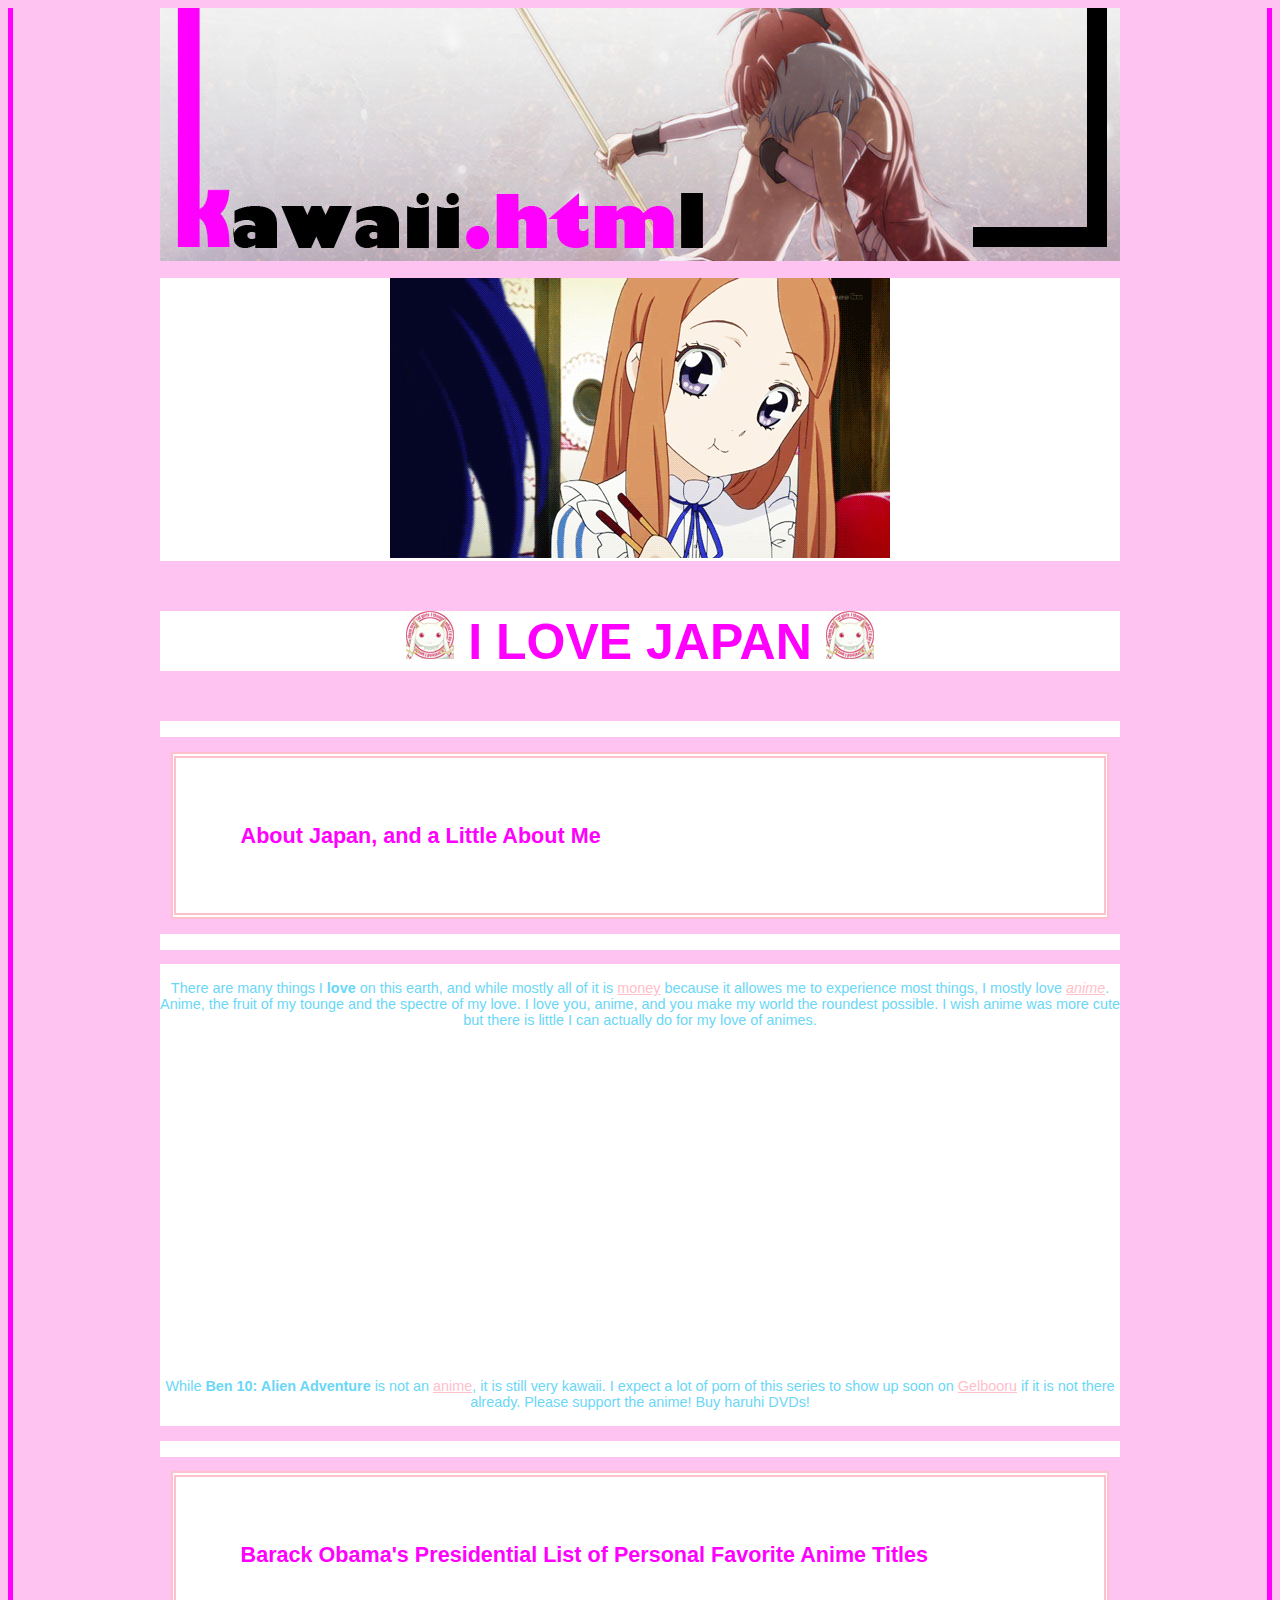
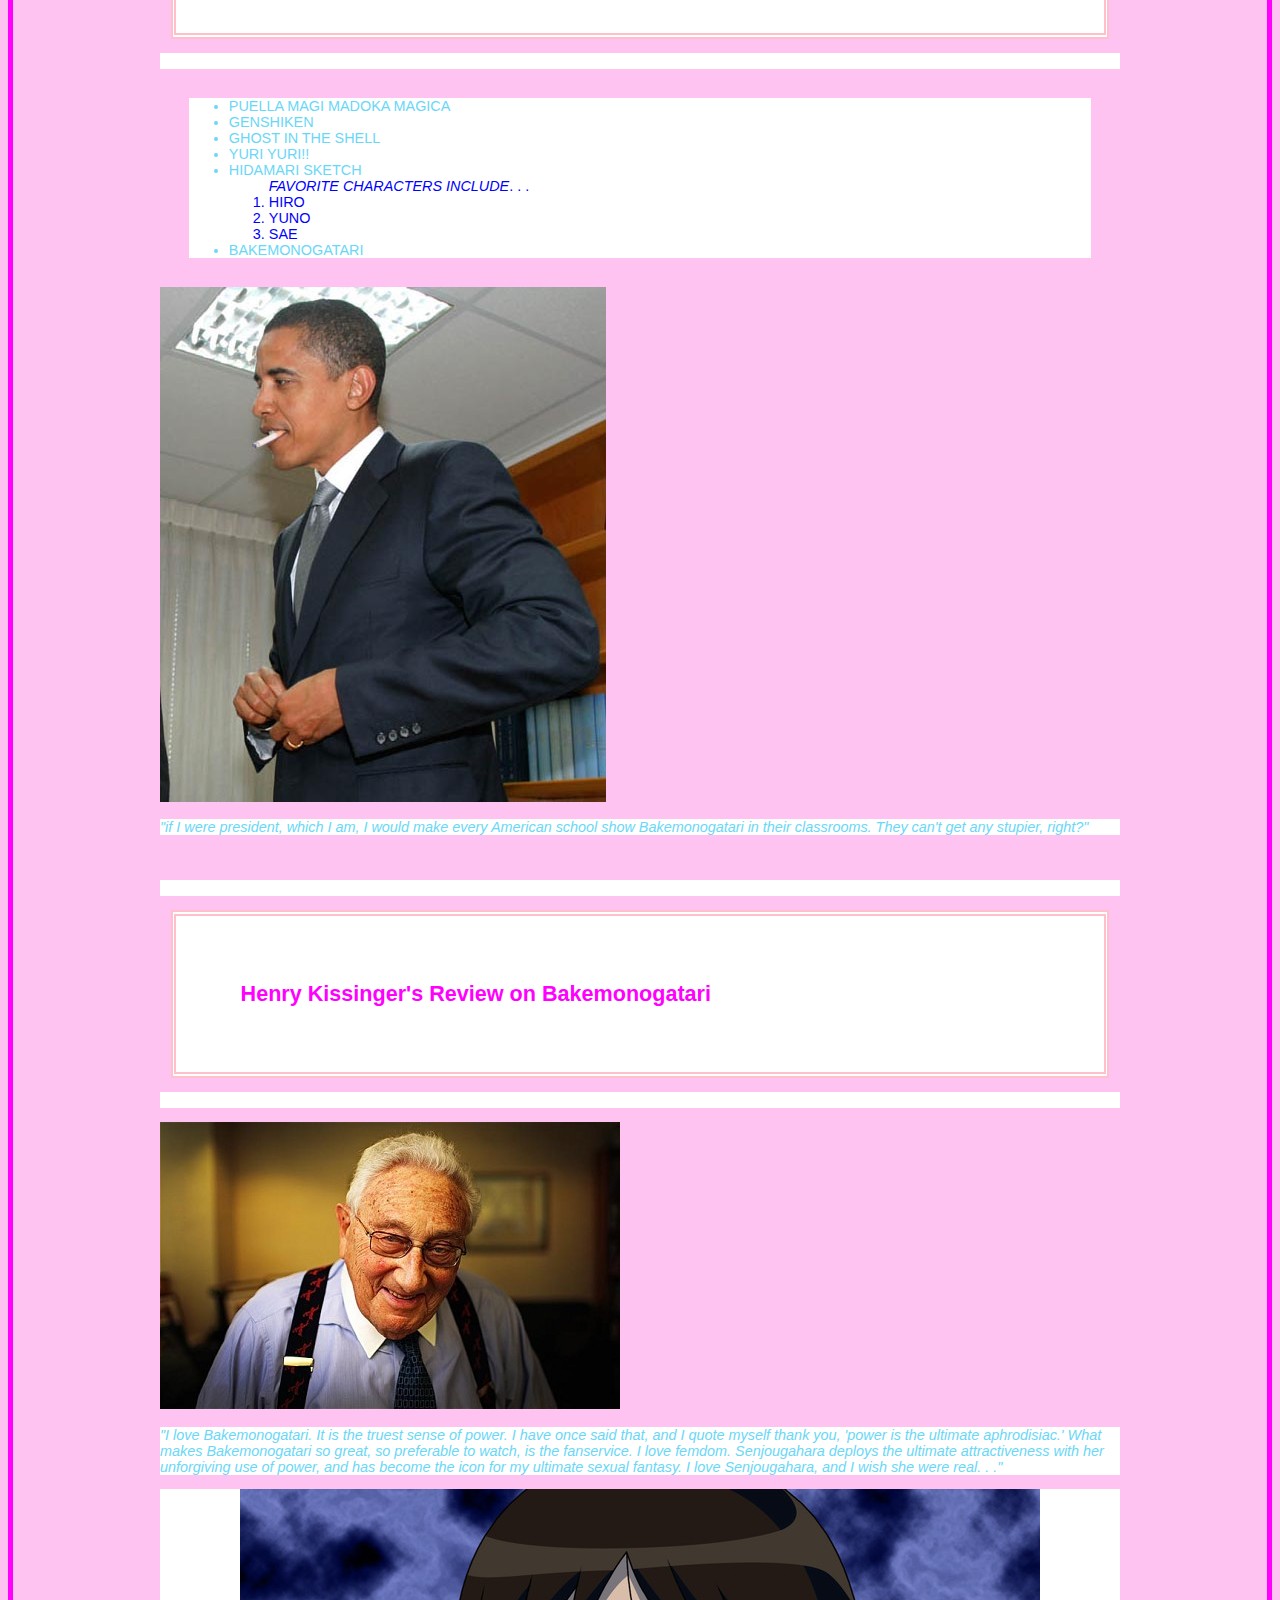
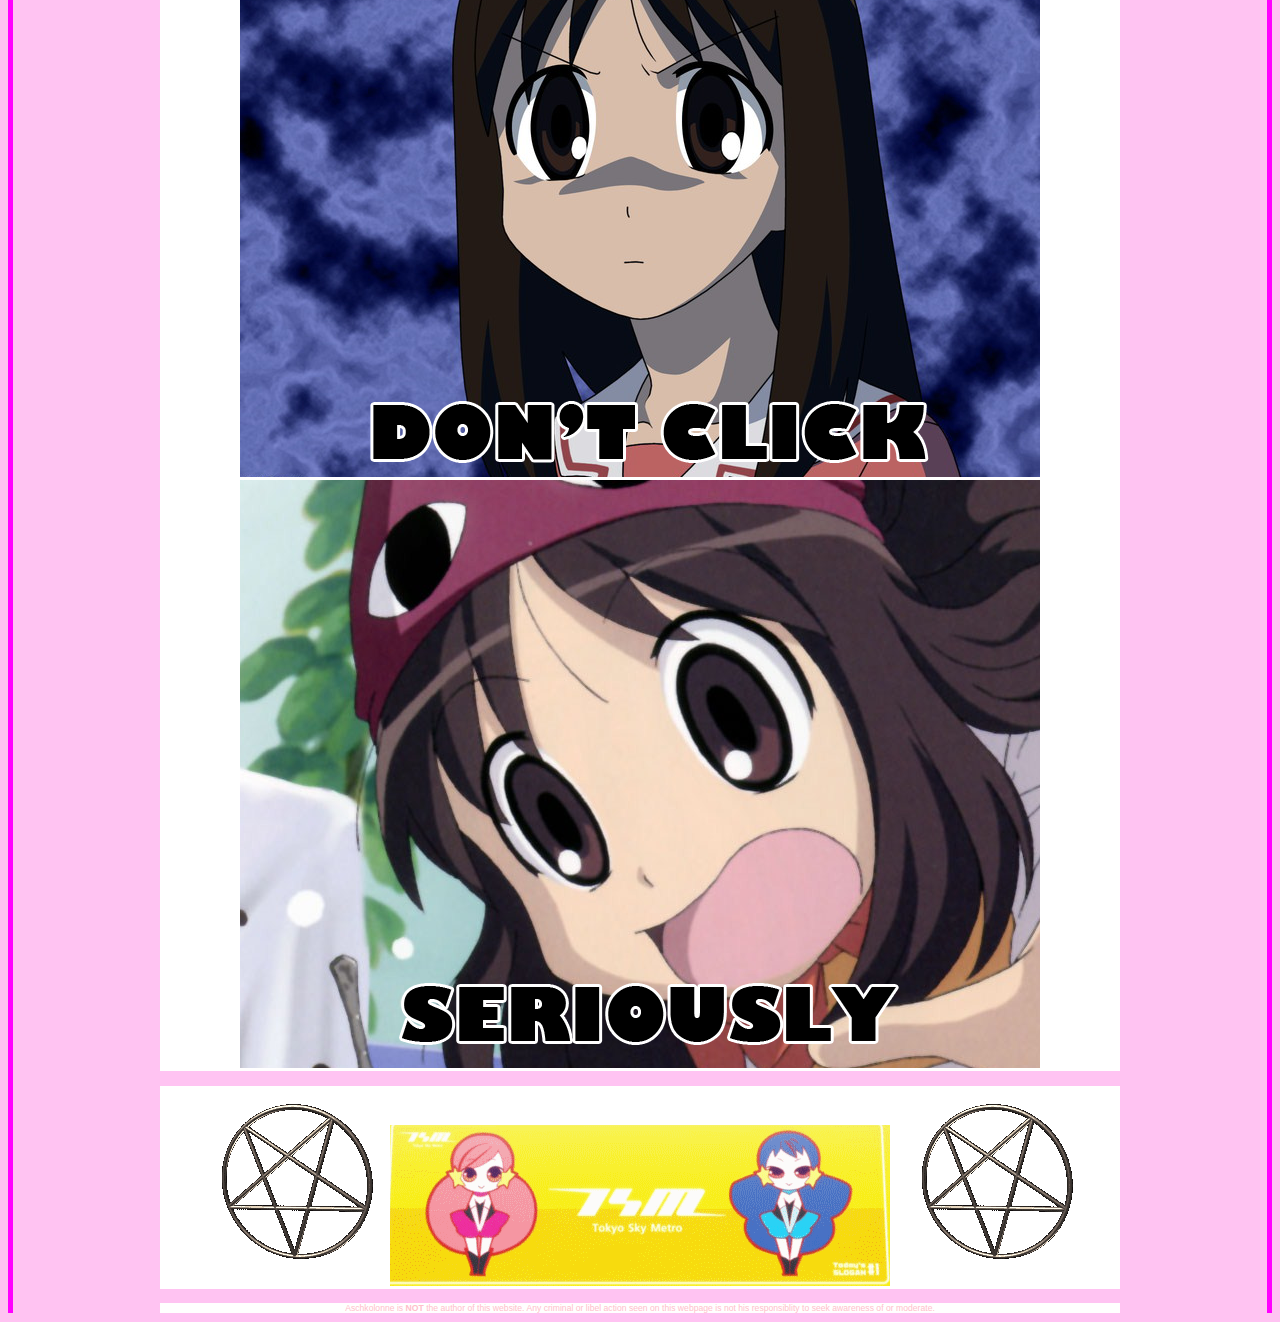
<file: index.html>
<!DOCTYPE html>
<!-- hi lafiel, edit this as you like, and make your own... maybe. -->
<html>
<head>
<title>my little pony</title>
<link rel="shortcut icon" href="images/Nanoha_Takamachi-y.jpg" type="images/jpg"  />
<link rel="stylesheet" type="text/css" href="css/cardcaptorsakura.css" />


</head>
<div id="container">
<body>
<div id="header" align="center"><img src="images/kawaii.jpg" height="253" width="960" alt="kawaii" /></div>
<p style="text-align:center;"><img src="images/tumblr_lphwr05BUL1qgo4gno1_500.gif" height="280" width="500" alt="penguindrum" /></p>
<p style="text-align:center; background-color:white; color:magenta; text-transform: uppercase; font-size: 50px; font-family: helvetica;"><img src="images/1766019@N24.jpg" height="48" width="48" alt="cool" /> <strong> I Love Japan</strong>  <img src="images/1766019@N24.jpg" height="48" width="48" alt="cool" /></h1></p>
<p>
<br />
<p style="text-align:center; "><audio autoplay="1" hidden="1" loop controls="controls">
  <source src="music/Mawaru.mp3" type="audio/mp3" />
  Your browser does not support the audio tag.
</audio> </p>
<h2>About Japan, and a Little About Me</h2>
<p style="color:white;"> m </p>

<div id="japan" align="center"><p>
<br />
There are many things I <strong>love</strong> on this earth, and while mostly all of it is <a href="http://twitter.com" >money</a> because it allowes me to experience most things, I mostly love <em><a href="http://crunchyroll.com" >anime</a></em>. Anime, the fruit of my tounge and the spectre of my love. I love you, anime, and you make my world the roundest possible. I wish anime was more cute but there is little I can actually do for my love of animes.
<br />
<br />
<br />
<iframe width="560" height="315" src="https://www.youtube.com/embed/oJvWgO8L-Jc" title="YouTube video player" frameborder="0" allow="accelerometer; autoplay; clipboard-write; encrypted-media; gyroscope; picture-in-picture" allowfullscreen></iframe>
<br />

While <strong>Ben 10: Alien Adventure</strong> is not an <a href="http://crunchyroll.com">anime</a>, it is still very kawaii. I expect a lot of porn of this series to show up soon on <a href="http://gelbooru.com"> Gelbooru</a> if it is not there already. Please support the anime! Buy haruhi DVDs!
<br /><br />

</p></div>
<p style="color:white;"> m </p>
<p><h2>Barack Obama's Presidential List of Personal Favorite Anime Titles</h2></p> 
<p style="color:white;"> m </p>
<p><ul> <li>Puella Magi Madoka Magica</li>
<li>Genshiken</li>
<li>Ghost in the Shell</li>
<li>Yuri Yuri!!</li>
<li>Hidamari Sketch <ol><em>Favorite Characters Include</em>. . . <li>Hiro</li><li>Yuno</li> <li>Sae</li></ol>
<li>Bakemonogatari</li></ul>
<img src="images/barack-obama-smoking-cigarette.jpg" height="515" width="446" alt="Obama Smokes"/>
</p>
<p><em>"if I were president, which I am, I would make every American school show Bakemonogatari in their classrooms. They can't get any stupier, right?"</em></p>
<br />
<p style="color:white;"> m </p>
<p><h2>Henry Kissinger's Review on Bakemonogatari</h2></p> 
<p style="color:white;"> m </p>
<img src="images/Kissinger_1901930c.jpg" height="287" width="460" alt="henry kissinger kawaii">  </img>
<p><em> "I love Bakemonogatari. It is the truest sense of power. I have once said that, and I quote myself thank you, 'power is the ultimate aphrodisiac.'  What makes Bakemonogatari so great, so preferable to watch, is the fanservice. I love femdom. Senjougahara deploys the ultimate attractiveness with her unforgiving use of power, and has become the icon for my ultimate sexual fantasy. I love Senjougahara, and I wish she were real. . ."</em></p>
<div id="flash" align="center">

<a href="osaka.html"><img src="images/OSAKA1.png" height="588" width="800" alt="osaka is running" /></a>
<br />
<a href="osaka2.html"><img src="images/OSAKA2.png" height="588" width="800" alt="osaka is messing" /></a>

</div>
<p style="text-align:center; background-color:white; constrain:1em;"><img src="images/animated-gifs-pentagrams-010.gif" height="200" width="200" alt="obama"/><img src="images/PSA1.gif" height="161" width="500" alt="japan"/><img src="images/animated-gifs-pentagrams-010.gif" height="200" width="200" alt="obama"/></p>
<p style="color:pink;
font-size:60%; font-family: helvetica; background-color:white; text-align:center;">Aschkolonne is <strong>NOT</strong> the author of this website. Any criminal or libel action seen on this webpage is not his responsiblity to seek awareness of or moderate.</p>
</body>
</div>
</html>
</file>
<file: css/cardcaptorsakura.css>
/* commencing comment*/
#container
{
    margin: 0 auto;
    width: 960px;
    background-color: #ffc3f2;
	text-align="right"
}

#japan
{
margin 0 auto
background-color: white;
text-align="right"
}

body {
color:#6ad7f7;
background-color: #ffc3f2;

font-size:0.9em;
font-family: calibri, helvetica, vernanda;
	border-style: solid;
	border-width: 0px;
	border-left-width: 5px;
	border-right-width: 5px;
	border-color: magenta;

}
a {
color:pink;
}

ul {
color:#6ad7f7;
text-transform:uppercase;
background-color:white;
margin: 2em;

padding: 5 em;
}
h1, h2 {
color:magenta;
font-family: helvetica
font-weight: bold;
background-color:white;
margin:0.5em;
padding:3em;
border-style: double;
border-width: 6px;
border-left-width: 5px;
border-right-width: 5px;
border-color: pink;
}

ol {
color:blue;
}

p {
background-color:white;

}

img {
background-color:white;
border: 1em;
border-color:magenta;
}

iframe {
align:center;
}

#flash
{
background-color: white;
}
</file>
